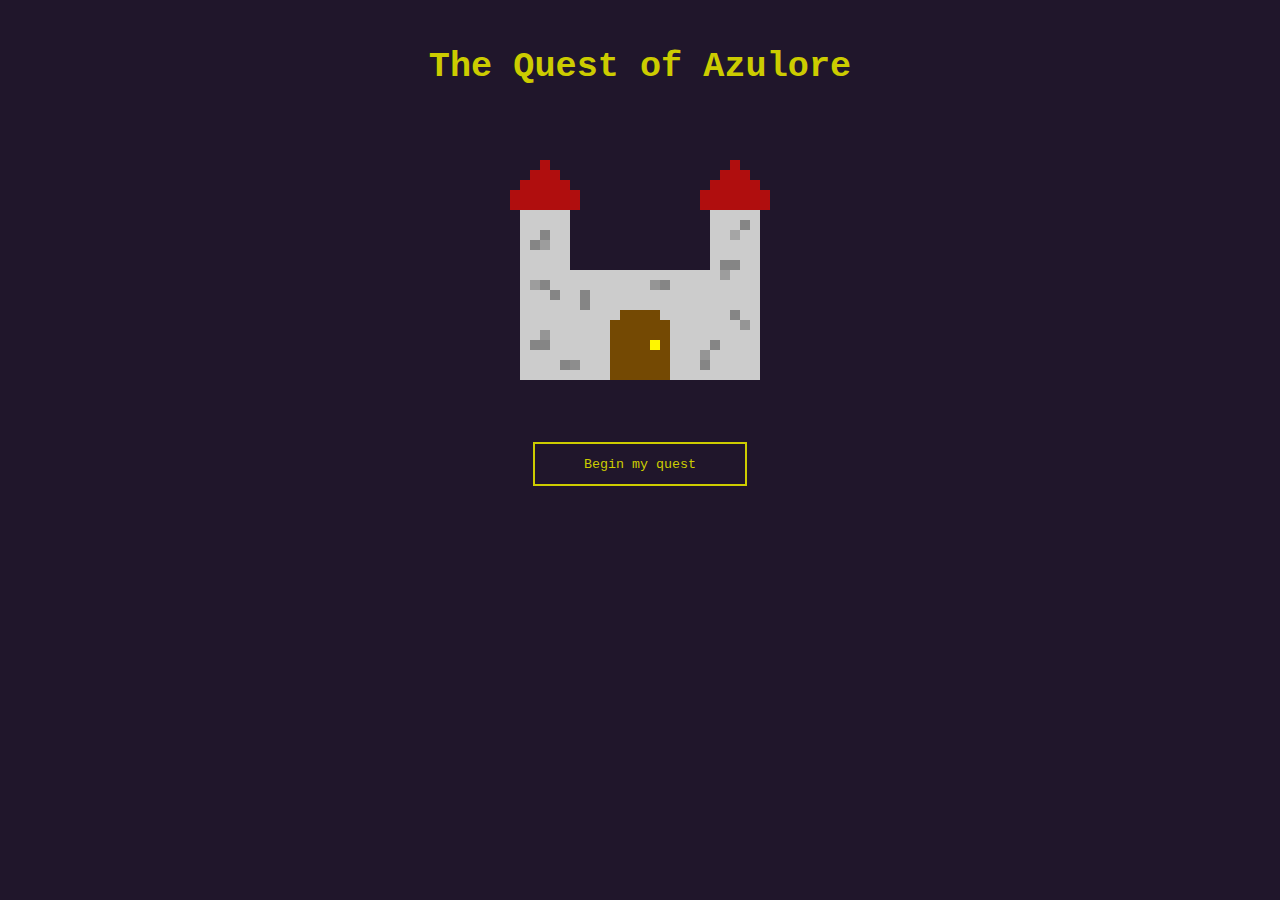
<file: index.html>
<html>
    <head>
        <meta name="viewport" content="width=device-width, initial-scale=1">
        <meta charset="utf-8">
        <link rel="stylesheet" href="azulore.css">
        <title>Quest of Azulore</title>
        <script>
            function show(param_div_id) {
                document.getElementById('start').innerHTML = document.getElementById(param_div_id).innerHTML;
            }
            function greet() {
                var name=document.getElementById("userName").value;
                document.getElementById("welcome").innerHTML = name + "..." + " A name fit for such a promising warrior";
            }
            const fanfare = new Audio("landing_theme.mp3"); //varname.play() == onclick action
            const theme = new Audio("main_theme.mp3");
            theme.loop = true;
            const prologue = new Audio();
            prologue.loop = true;
            const battle = new Audio();
            battle.loop = true;
            const game_over = new Audio("game_over.mp3");
            const credits = new Audio;
            credits.loop = true;
        </script>
    </head>
    <body>
     <div id="start">
            <h1>The Quest of Azulore</h1>
            <img src="castle.png" style="display:block; margin:0 auto;">
            <button id="continue" type="button" onclick="show('game-open'); prologue.play()">Begin my quest</button>
        </div>
        <!--ONBOARDING-->
        <div id="game-open" style="display:none;">
            <img src="wizard-sprite.png" alt="a pixelated sprite of a wizard in blue robe and hat with staff"/>
            <h2>Greetings, traveler! Welcome to the land of Azulore. </h2>
            <p>Enter your name</p>
            <input id="userName" type="text"></input>
            <button type="submit" onclick="greet()"> Go </button>
            <h3 id="welcome"></h3>
            <button type="button" onclick="show('weapon-select')">--></button>
        </div>
        <div id="weapon-select" style="display:none;">
            <h2>Choose your weapon</h2>
            <button id="sword-select" type="button" onclick="show('sword1')">1</button>
            <button id="sword-select" type="button" onclick="show('sword2')">2</button>
            <button id="sword-select" type="button" onclick="show('sword3')">3</button>
        </div>
            <div id="sword1" style="display:none;">
                <img src="sword1.png" alt="silver sword with brown hilt, the hilt has golden accents"/>
                <h3>Eternal Protector</h3>
                <p>Tried and true sword of many warriors past. Tested by many years of battle, unwaveringly reliable</p>
                <button type="button" onclick="show('quest-origin')">Yes</button>
                <button type="button" onclick="show('weapon-select')">No</button>
            </div>
            <div id="sword2" style="display:none;">
                <img src="sword2.png" alt="blue sword with green hilt"/>
                <h3>Cometfell</h3>
                <p>Sword of mysterious origin, with blade and hilt of otherworldy jewels</p>
                <button type="button" onclick="show('quest-origin')">Yes</button>
                <button type="button" onclick="show('weapon-select')">No</button>
            </div>
            <div id="sword3" style="display:none;">
                <img src="sword3.png" alt="silver sword with black hilt"/>
                <h3>Bandit's Sword</h3>
                <p>A simple blade for a cutthroat warrior. Precise, exact, and honest</p>
                <button type="button" onclick="show('quest-origin')">Yes</button>
                <button type="button" onclick="show('weapon-select')">No</button>
            </div>
        <!--STORY BEGINS-->
        <div id="quest-origin" style="display:none;">
            <img src="wizard-sprite.png"/>
            <p>An excellent choice, young warrior</p>
            <h3>Now, to begin your journey, you must know the state of our kingdom</h4>
            <button type="button" onclick="show('exposition1')">--></button>
        </div>
        <div id="exposition1" style="display:none;">
            <img src="castle.png"/>
            <p>Long ago, <strong>the kingdom of Azulore</strong> stood proud.</p>
            <button type="button" onclick="show('exposition2')">--></button>
        </div>
        <div id="exposition2" style="display:none;">
            <img src="crystal.png"/>
            <p>Wizards like myself dutifully served the queen, protecting our sacred jewel:</p>
            <h3>The Salanite of Azulore</h3>
            <button type="button" onclick="show('exposition3')">--></button>
        </div> 
        <div id="exposition3" style="display:none;">
            <img src="wizard-sprite.png"/>
            <img src="wizard-sprite.png"/>
            <img src="wizard-sprite.png"/>
            <p> We performed our duties and protected the jewel well, until, from the mountains, we heard a defeaning</p>
            <h2>ROAR</h2>
            <button type="button" onclick="show('exposition4')">--></button>
        </div>
        <div id="exposition4" style="display:none;">
            <img src="dragon-fire.png"/>
            <p>The fabled dragon <strong>Tathoss the Firestarter</strong> attacked the castle and overwhelmed our defenses</p>
            <button type="button" onclick="show('exposition5')">--></button>
        </div>
        <div id="exposition5" style="display:none;">
            <img src="castle-destroyed.png"/>
            <p>Once we finally chased him off, our castle lay in ruins. Our jewel was stolen. I was the only surviving wizard.</p>
            <button type="button" onclick="show('end-expo')">--></button>
        </div>
        <div id="end-expo" style="display:none;">
            <img src="wizard-sprite.png"/>
            <p>We have awaited a warrior who will reclaim our crystal, defeat Tathoss, and restore our kingdom.</p>
            <h3>Can you help us?</h3>
            <button type="button" onclick="prologue.pause(); show('branch1'); theme.play()">Yes!</button>
        </div>
        <!--ADVENTURE-->
        <div id="branch1" style="display:none;">
            <h3>The first choice of your journey</h3>
            <img src="path.png" alt="dirt path split into left and right forks"/>
            <p>Which path will you take?</p>
            <button type="button" onclick="show('left')">Left</button>
            <button type="button" onclick="show('right')">Right</button>
        </div>
            <!--LEFT PATH-->
            <div id="left" style="display:none;">
                <img src="weary.png"/>
                <p>You have chosen <strong>The Road of the Weary</strong>. These villagers are survivors of Tathoss's attacks.</p>
                <p>They are devoted to his downfall and will be great allies</p>
                <button type="button" onclick="show('cont-left')">--></button>
            </div>
                <div id="cont-left" style="display:none;">
                    <h3>You found a villager! Widow Mary</h3>
                    <img id="villager" src="mary.png">
                    <button type="button" onclick="show('wid-mary')">--></button>
                </div>
                <div id="wid-mary" style="display:none;">
                    <img id="villager" src="mary.png"/>
                    <p>Oh, young warrior! You have come to rescue us!</p>
                    <button type="button" onclick="show('mary1')">--></button>
                </div>
                    <div id="mary1" style="display:none;">
                        <img id="villager" src="mary.png"/>
                        <p>Tathoss has ruled for far too long. He keeps guards along these paths.</p>
                        <button type="button" onclick="show('mary-choice')">--></button>
                    </div>
                    <div id="mary-choice" style="display:none;">
                        <img src="woods.png"/>
                        <p>Take this path through the woods, they won't see you there.</p>
                        <button type="button" onclick="show('mary-path')">Take Mary's Path</button>
                        <button type="button" onclick="theme.pause();show('capture');game_over.play()">Continue your Path</button>
                    </div>
            <div id="mary-path" style="display:none;">
                <img src="coins.png">
                <p>You carefully avoided Tathoss's soldiers. Along the way you found <strong>5 gold coins</strong></p>
                <p>They may be useful later</p>
                <button type="button" onclick="show('branch2')">--></button>
            </div>
            <!--RIGHT PATH-->
            <div id="right" style="display:none;">
                <img src="deranged.png"/>
                <p>You have chosen <strong>The Road of the Deranged</strong>. These villagers survived Tathoss's attacks, but lost their minds along the way.</p>
                <p>They are unreliable, think carefully before following their guidance.</p>
                <button type="button" onclick="show('cont-right')">--></button>
            </div>
                <div id="cont-right" style="display:none;">
                    <h3>You found a villager! Crazy Cecil</h3>
                    <img id="villager" src="cecil.png">
                    <button type="button" onclick="show('cra-cecil')">--></button>
                </div>
                <div id="cra-cecil" style="display:none;">
                    <img id="villager" src="cecil.png">
                    <p>A champion! A savior for the realm!</p>
                    <button type="button" onclick="show('cecil1')">--></button>
                </div>
                    <div id="cecil1" style="display:none;">
                        <img id="villager" src="cecil.png">
                        <p>Tathoss has eyes, he sees all, you aren't safe here!</p>
                        <button type="button" onclick="show('cecil-choice')">--></button>
                    </div>
                    <div id="cecil-choice" style="display:none;">
                        <img src="field.png">
                        <p>The field, young warrior! Go through the field!</p>
                        <button type="button" onclick="show('cecil-path')">Take Cecil's Path</button>
                        <button type="button" onclick="theme.pause(); show('capture'); game_over.play()">Continue your Path</button>
                    </div>
            <div id="cecil-path" style="display:none;">
                <img src="snake.png">
                <p>You snuck past Tathoss's soldiers easily. But along the way, a <strong>saber snake</strong> stole your sword</p>
                <p>Will you continue unarmed?</p>
                <button type="button" onclick="show('branch2')">Yes</button>
                <button type="button" onclick="show('new-weapon')">No</button>
            </div>
                <div id="new-weapon" style="display:none;">
                    <img src="mats.png">
                    <p>You must make a new weapon from these materials in the field</p>
                    <h3>Which weapon will you make?</h3>
                    <button id="sword-select" type="button" onclick="show('weapon1')">1</button>
                    <button id="sword-select" type="button" onclick="show('weapon2')">2</button>
                    <button id="sword-select" type="button" onclick="show('weapon3')">3</button>
                </div>
                    <div id="weapon1" style="display:none;">
                        <img src="bow-arrow.png">
                        <h3>Bow and Arrow</h3>
                        <p>Light, stealthy, long-ranged. Truly a weapon of rogues</p>
                        <button type="button" onclick="show('branch2')">Yes</button>
                        <button type="button" onclick="show('new-weapon')">No</button>
                    </div>
                    <div id="weapon2" style="display:none;">
                        <img src="spear.png">
                        <h3>Spear</h3>
                        <p>Brute and deadly, a weapon of champions</p>
                        <button type="button" onclick="show('branch2')">Yes</button>
                        <button type="button" onclick="show('new-weapon')">No</button>
                    </div>
                    <div id="weapon3" style="display:none;">
                        <img src="staff.png">
                        <h3>Staff</h3>
                        <p>Versatile and subtle. An instrument of peace, but useful should a fight arise</p>
                        <button type="button" onclick="show('branch2')">Yes</button>
                        <button type="button" onclick="show('new-weapon')">No</button>
                    </div>
            <div id="capture" style="display:none;">
                <img src="soldier.png">
                <p>Tathoss's soliders bested you! You have been captured!</p>
                <h3>GAME OVER</h3>
                <p id="game-over">Close and reopen program to restart game</p>
            </div>
        <div id="branch2" style="display:none;">
            <h3>You made it out of the village!</h3>
            <h4>What is your next step in reaching the castle?</h4>
            <img src="path.png" style="rotate:90deg; display:block; margin:auto;"> <br>
            <button type="button" onclick="show('castle-route1')">1</button>
            <button type="button" onclick="show('castle-route2')">2</button>
        </div>
            <div id="castle-route1" style="display:none;">
                <h2>Path 1</h2>
                <img src="path-def.png" style="display:block; margin:auto;">
                <button type="button" onclick="show('cr1')">Yes</button>
                <button type="button" onclick="show('branch2')">No</button>
            </div>
            <div id="castle-route2" style="display:none;">
                <h2>Path 2</h2>
                <img src="path-def.png" style="display:block; margin:auto;">
                <button type="button" onclick="show('cr2')">Yes</button>
                <button type="button" onclick="show('branch2')">No</button>
            </div>
                <div id="cr1" style="display:none;">
                    <h3>You found a merchant's wagon!</h3>
                    <p>For 5 coins, he will take you directly to the castle!</p>
                    <button type="button" onclick="show('castle-final')">Use my 5 coins</button>
                    <button type="button" onclick="show('cr2')">I have no coins</button>
                </div>
                <div id="cr2" style="display:none;">
                    <h3>One of Tathoss's soliders! You must defeat him to get to the castle!</h3>
                    <img src="soldier.png" style="display:block; margin:auto;">
                    <button type="button" onclick="show('victory')">Use my sword</button>
                    <button type="button" onclick="theme.pause();show('defeat-staff');game_over.play()">Use my staff</button>
                    <button type="button" onclick="show('victory')">Use my spear</button>
                    <button type="button" onclick="theme.pause();show('defeat-bow');game_over.play()">Use my bow and arrow</button>
                    <button type="button" onclick="theme.pause();show('capture');game_over.play()">I have no weapon</button>
                </div>
                    <div id="victory" style="display:none;">
                        <img src="castle.png">
                        <h2>You defeated Tathoss's soldier!</h2>
                        <p>Hurry to the castle before more soldiers come!</p>
                        <button type="button" onclick="show('castle-final')">--></button>
                    </div>
                    <div id="defeat-bow" style="display:none;">
                        <h2>You lost!</h2>
                        <img src="bow-arrow.png">
                        <img src="soldier.png">
                        <p>Your weapon was no match for Tathoss's soldier</p>
                        <p>You were defeated and captured</p>
                        <h3>GAME OVER</h3>
                        <p id="game-over">Close and reopen program to restart game</p>
                    </div>
                    <div id="defeat-staff" style="display:none;">
                        <h2>You lost!</h2>
                        <img src="staff.png">
                        <img src="soldier.png">
                        <p>Your weapon was no match for Tathoss's soldier</p>
                        <p>You were defeated and captured</p>
                        <h3>GAME OVER</h3>
                        <p id="game-over">Close and reopen program to restart game</p>
                    </div>
                <div id="castle-final" style="display:none;">
                    <h2>You reached the castle! Enter to defeat Tathoss and save Azulore</h2>
                    <img src="door.png" style="display:block; margin:auto;">
                    <button type="button" onclick="theme.pause(); show('showdown');battle.play()">--></button>
                </div>
                <div id="showdown" style="display:none;">
                    <h2>TATHOSS THE FIRESTARTER</h2>
                    <img src="dragon-fire.png">
                    <h3>ROAR!</h3>
                    <p>You believe you can defeat me, warrior?</p>
                    <button type="button" onclick="show('fight-start')">Attack</button>
                </div>
                    <div id="fight-start" style="display:none;">
                        <h2>Defeat Tathoss!</h2>
                        <img src="dragon-fire.png" style="display:block; margin:auto;" >
                        <button id="dmg" type="button" onclick="show('strk1')">Strike</button>
                    </div>
                        <div id="strk1" style="display:none;">
                            <img src="dragon-dmg.png" style="display:block; margin:auto;">
                            <button id="dmg" type="button" onclick="show('strk2')">Strike</button>
                        </div>
                        <div id="strk2" style="display:none;">
                            <img src="dragon-dmg.png" style="display:block; margin:auto;" width="270px" height="270px">
                            <button id="dmg" type="button" onclick="show('strk3')">Strike</button>
                        </div>
                        <div id="strk3" style="display:none;">
                            <img src="dragon-dmg.png" style="display:block; margin:auto;" width="250px" height="250px">
                            <button id="dmg" type="button" onclick="battle.pause(); show('dead'); fanfare.play()">Strike</button>
                        </div>
                        <div id="dead" style="display:none;">
                            <img src="dragon-dead.png" style="display:block; margin:auto;">
                            <h1>VICTORY!</h1>
                            <button type="button" onclick="show('end');credits.play()">--></button>
                        </div>
        <div id="end" style="display:none;">
            <h1>You defeated Tathoss and returned the crystal!</h1>
            <img id="endscreen" src="mary.png">
            <img id="endscreen" src="cecil.png">
            <img id="endscreen" src="wizard-sprite.png">
            <h2 id="thank">Thank you, thank you, young warrior!</h2>
            <p id="game-over">Refresh to restart game</p>
            <button type="button" onclick="show('credits')">Credits</button>
        </div>
        <div id="credits" style="display:none;">
            <h2>Story by</h2>
            <p id="cred">Ari Hammond</p>
            <h2>Graphics by</h2>
            <p id="cred">Ari Hammond</p>
            <p id="cred-note">via <a href="https://www.piskelapp.com/" target="_blank">Piskel</a></p>
            <h2>Music by</h2>
            <p id="cred">Ari Hammond</p>
            <h2>Layout and Source Code by</h2>
            <p id="cred">Ari Hammond</p>
            <div id="line" height="20"></div>
            <br>
            <h3 id="cred-note"><a href="https://www.github.com/arihamm24" target="_blank">More Web Design from Ari Hammond</a></3>
        </div>
    </body>
</html>
</file>
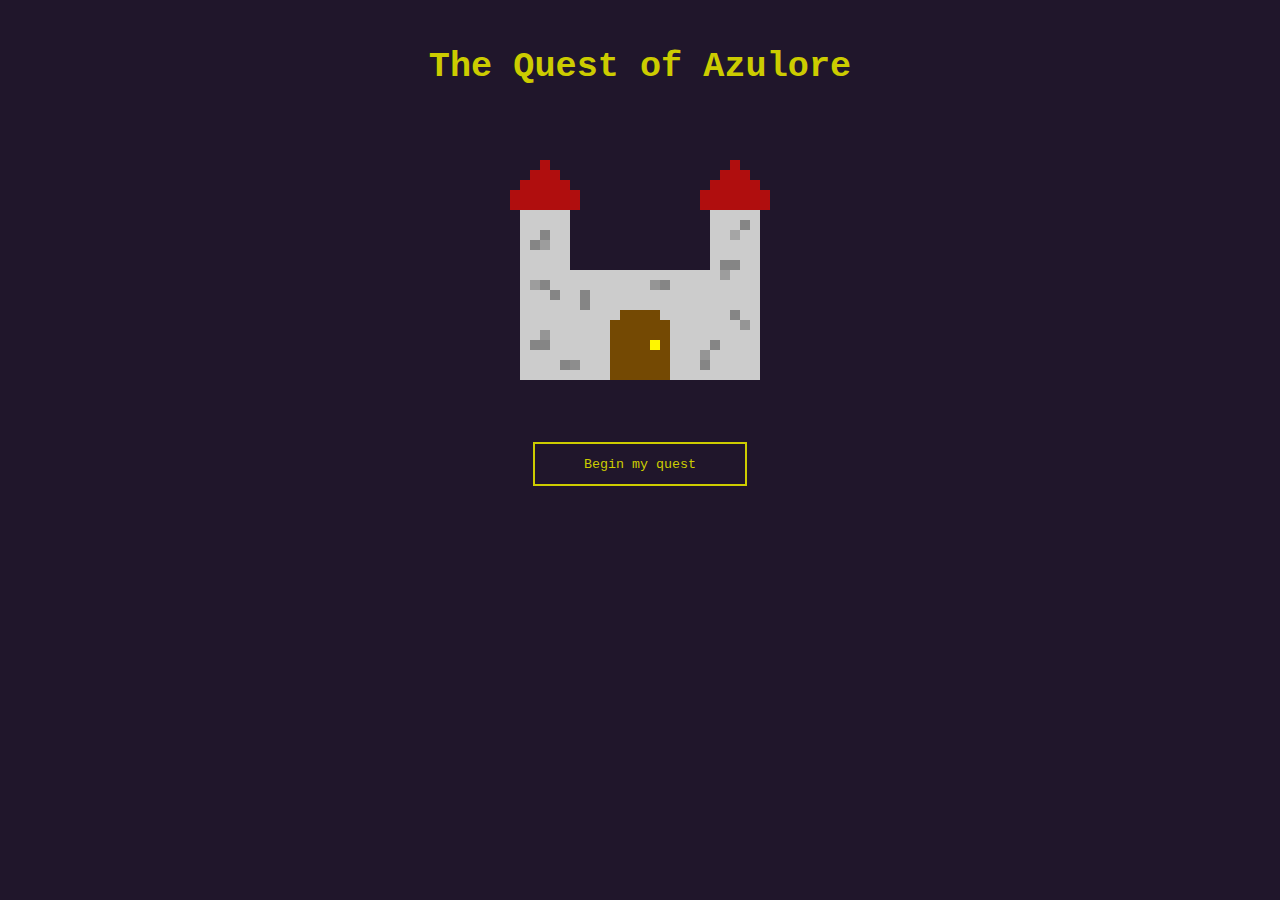
<file: azulore-text.html>
<html>
    <head>
        <meta name="viewport" content="width=device-width, initial-scale=1">
        <meta charset="utf-8">
        <link rel="stylesheet" href="azulore.css">
        <title>Quest of Azulore</title>
        <script>
            function show(param_div_id) {
                document.getElementById('start').innerHTML = document.getElementById(param_div_id).innerHTML;
            }
            function greet(){
                var name=document.getElementById("userName").value;
                document.getElementById("welcome").innerHTML = name + "..." + " A name fit for such a promising warrior";
            }
        </script>
    </head>
    <body>
     <div id="start">
            <h1>The Quest of Azulore</h1>
            <img src="castle.png" style="display:block; margin:0 auto;">
            <button id="continue" type="button" onclick="show('game-open')">Begin my quest</button>
        </div>
        <!--ONBOARDING-->
        <div id="game-open" style="display:none;">
            <img src="wizard-sprite.png" alt="a pixelated sprite of a wizard in blue robe and hat with staff"/>
            <h2>Greetings, traveler! Welcome to the land of Azulore. </h2>
            <p>Enter your name</p>
            <input id="userName" type="text"></input>
            <button type="submit" onclick="greet()">--></button>
            <h3 id="welcome"></h3>
            <button type="button" onclick="show('weapon-select')">--></button>
        </div>
        <div id="weapon-select" style="display:none;">
            <h2>Choose your weapon</h2>
            <button id="sword-select" type="button" onclick="show('sword1')">1</button>
            <button id="sword-select" type="button" onclick="show('sword2')">2</button>
            <button id="sword-select" type="button" onclick="show('sword3')">3</button>
        </div>
            <div id="sword1" style="display:none;">
                <img src="sword1.png" alt="silver sword with brown hilt, the hilt has golden accents"/>
                <h3>Eternal Protector</h3>
                <p>Tried and true sword of many warriors past. Tested by many years of battle, unwaveringly reliable</p>
                <button type="button" onclick="show('quest-origin')">Yes</button>
                <button type="button" onclick="show('weapon-select')">No</button>
            </div>
            <div id="sword2" style="display:none;">
                <img src="sword2.png" alt="blue sword with green hilt"/>
                <h3>Cometfell</h3>
                <p>Sword of mysterious origin, with blade and hilt of otherworldy jewels</p>
                <button type="button" onclick="show('quest-origin')">Yes</button>
                <button type="button" onclick="show('weapon-select')">No</button>
            </div>
            <div id="sword3" style="display:none;">
                <img src="sword3.png" alt="silver sword with black hilt"/>
                <h3>Bandit's Sword</h3>
                <p>A simple blade for a cutthroat warrior. Precise, exact, and honest</p>
                <button type="button" onclick="show('quest-origin')">Yes</button>
                <button type="button" onclick="show('weapon-select')">No</button>
            </div>
        <!--STORY BEGINS-->
        <div id="quest-origin" style="display:none;">
            <img src="wizard-sprite.png"/>
            <p>An excellent choice, young warrior</p>
            <h3>Now, to begin your journey, you must know the state of our kingdom</h4>
            <button type="button" onclick="show('exposition1')">--></button>
        </div>
        <div id="exposition1" style="display:none;">
            <img src="castle.png"/>
            <p>Long ago, <strong>the kingdom of Azulore</strong> stood proud.</p>
            <button type="button" onclick="show('exposition2')">--></button>
        </div>
        <div id="exposition2" style="display:none;">
            <img src="crystal.png"/>
            <p>Wizards like myself dutifully served the queen, protecting our sacred jewel:</p>
            <h3>The Salanite of Azulore</h3>
            <button type="button" onclick="show('exposition3')">--></button>
        </div> 
        <div id="exposition3" style="display:none;">
            <img src="wizard-sprite.png"/>
            <img src="wizard-sprite.png"/>
            <img src="wizard-sprite.png"/>
            <p> We performed our duties and protected the jewel well, until, from the mountains, we heard a defeaning</p>
            <h2>ROAR</h2>
            <button type="button" onclick="show('exposition4')">--></button>
        </div>
        <div id="exposition4" style="display:none;">
            <img src="dragon-fire.png"/>
            <p>The fabled dragon <strong>Tathoss the Firestarter</strong> attacked the castle and overwhelmed our defenses</p>
            <button type="button" onclick="show('exposition5')">--></button>
        </div>
        <div id="exposition5" style="display:none;">
            <img src="castle-destroyed.png"/>
            <p>Once we finally chased him off, our castle lay in ruins. Our jewel was stolen. I was the only surviving wizard.</p>
            <button type="button" onclick="show('end-expo')">--></button>
        </div>
        <div id="end-expo" style="display:none;">
            <img src="wizard-sprite.png"/>
            <p>We have awaited a warrior who will reclaim our crystal, defeat Tathoss, and restore our kingdom.</p>
            <h3>Can you help us?</h3>
            <button type="button" onclick="show('branch1')">Yes!</button>
        </div>
        <!--ADVENTURE-->
        <div id="branch1" style="display:none;">
            <h3>The first choice of your journey</h3>
            <img src="path.png" alt="dirt path split into left and right forks"/>
            <p>Which path will you take?</p>
            <button type="button" onclick="show('left')">Left</button>
            <button type="button" onclick="show('right')">Right</button>
        </div>
            <!--LEFT PATH-->
            <div id="left" style="display:none;">
                <img src="weary.png"/>
                <p>You have chosen <strong>The Road of the Weary</strong>. These villagers are survivors of Tathoss's attacks.</p>
                <p>They are devoted to his downfall and will be great allies</p>
                <button type="button" onclick="show('cont-left')">--></button>
            </div>
                <div id="cont-left" style="display:none;">
                    <h3>You found a villager! Widow Mary</h3>
                    <img id="villager" src="mary.png">
                    <button type="button" onclick="show('wid-mary')">--></button>
                </div>
                <div id="wid-mary" style="display:none;">
                    <img id="villager" src="mary.png"/>
                    <p>Oh, young warrior! You have come to rescue us!</p>
                    <button type="button" onclick="show('mary1')">--></button>
                </div>
                    <div id="mary1" style="display:none;">
                        <img id="villager" src="mary.png"/>
                        <p>Tathoss has ruled for far too long. He keeps guards along these paths.</p>
                        <button type="button" onclick="show('mary-choice')">--></button>
                    </div>
                    <div id="mary-choice" style="display:none;">
                        <img src="woods.png"/>
                        <p>Take this path through the woods, they won't see you there.</p>
                        <button type="button" onclick="show('mary-path')">Take Mary's Path</button>
                        <button type="button" onclick="show('capture')">Continue your Path</button>
                    </div>
            <div id="mary-path" style="display:none;">
                <img src="coins.png">
                <p>You carefully avoided Tathoss's soldiers. Along the way you found <strong>5 gold coins</strong></p>
                <p>They may be useful later</p>
                <button type="button" onclick="show('branch2')">--></button>
            </div>
            <!--RIGHT PATH-->
            <div id="right" style="display:none;">
                <img src="deranged.png"/>
                <p>You have chosen <strong>The Road of the Deranged</strong>. These villagers survived Tathoss's attacks, but lost their minds along the way.</p>
                <p>They are unreliable, think carefully before following their guidance.</p>
                <button type="button" onclick="show('cont-right')">--></button>
            </div>
                <div id="cont-right" style="display:none;">
                    <h3>You found a villager! Crazy Cecil</h3>
                    <img id="villager" src="cecil.png">
                    <button type="button" onclick="show('cra-cecil')">--></button>
                </div>
                <div id="cra-cecil" style="display:none;">
                    <img id="villager" src="cecil.png">
                    <p>A champion! A savior for the realm!</p>
                    <button type="button" onclick="show('cecil1')">--></button>
                </div>
                    <div id="cecil1" style="display:none;">
                        <img id="villager" src="cecil.png">
                        <p>Tathoss has eyes, he sees all, you aren't safe here!</p>
                        <button type="button" onclick="show('cecil-choice')">--></button>
                    </div>
                    <div id="cecil-choice" style="display:none;">
                        <img src="field.png">
                        <p>The field, young warrior! Go through the field!</p>
                        <button type="button" onclick="show('cecil-path')">Take Cecil's Path</button>
                        <button type="button" onclick="show('capture')">Continue your Path</button>
                    </div>
            <div id="cecil-path" style="display:none;">
                <img src="snake.png">
                <p>You snuck past Tathoss's soldiers easily. But along the way, a <strong>saber snake</strong> stole your sword</p>
                <p>Will you continue unarmed?</p>
                <button type="button" onclick="show('branch2')">Yes</button>
                <button type="button" onclick="show('new-weapon')">No</button>
            </div>
                <div id="new-weapon" style="display:none;">
                    <img src="mats.png">
                    <p>You must make a new weapon from these materials in the field</p>
                    <h3>Which weapon will you make?</h3>
                    <button id="sword-select" type="button" onclick="show('weapon1')">1</button>
                    <button id="sword-select" type="button" onclick="show('weapon2')">2</button>
                    <button id="sword-select" type="button" onclick="show('weapon3')">3</button>
                </div>
                    <div id="weapon1" style="display:none;">
                        <img src="bow-arrow.png">
                        <h3>Bow and Arrow</h3>
                        <p>Light, stealthy, long-ranged. Truly a weapon of rogues</p>
                        <button type="button" onclick="show('branch2')">Yes</button>
                        <button type="button" onclick="show('new-weapon')">No</button>
                    </div>
                    <div id="weapon2" style="display:none;">
                        <img src="spear.png">
                        <h3>Spear</h3>
                        <p>Brute and deadly, a weapon of champions</p>
                        <button type="button" onclick="show('branch2')">Yes</button>
                        <button type="button" onclick="show('new-weapon')">No</button>
                    </div>
                    <div id="weapon3" style="display:none;">
                        <img src="staff.png">
                        <h3>Staff</h3>
                        <p>Versatile and subtle. An instrument of peace, but useful should a fight arise</p>
                        <button type="button" onclick="show('branch2')">Yes</button>
                        <button type="button" onclick="show('new-weapon')">No</button>
                    </div>
            <div id="capture" style="display:none;">
                <img src="soldier.png">
                <p>Tathoss's soliders bested you! You have been captured!</p>
                <h3>GAME OVER</h3>
                <p id="game-over">Close and reopen program to restart game</p>
            </div>
        <div id="branch2" style="display:none;">
            <h3>You made it out of the village!</h3>
            <h4>What is your next step in reaching the castle?</h4>
            <img src="path.png" style="rotate:90deg; display:block; margin:auto;"> <br>
            <button type="button" onclick="show('castle-route1')">1</button>
            <button type="button" onclick="show('castle-route2')">2</button>
        </div>
            <div id="castle-route1" style="display:none;">
                <h2>Path 1</h2>
                <img src="path-def.png" style="display:block; margin:auto;">
                <button type="button" onclick="show('cr1')">Yes</button>
                <button type="button" onclick="show('branch2')">No</button>
            </div>
            <div id="castle-route2" style="display:none;">
                <h2>Path 2</h2>
                <img src="path-def.png" style="display:block; margin:auto;">
                <button type="button" onclick="show('cr2')">Yes</button>
                <button type="button" onclick="show('branch2')">No</button>
            </div>
                <div id="cr1" style="display:none;">
                    <h3>You found a merchant's wagon!</h3>
                    <p>For 5 coins, he will take you directly to the castle!</p>
                    <button type="button" onclick="show('castle-final')">Use my 5 coins</button>
                    <button type="button" onclick="show('cr2')">I have no coins</button>
                </div>
                <div id="cr2" style="display:none;">
                    <h3>One of Tathoss's soliders! You must defeat him to get to the castle!</h3>
                    <img src="soldier.png" style="display:block; margin:auto;">
                    <button type="button" onclick="show('victory')">Use my sword</button>
                    <button type="button" onclick="show('defeat-staff')">Use my staff</button>
                    <button type="button" onclick="show('victory')">Use my spear</button>
                    <button type="button" onclick="show('defeat-bow')">Use my bow and arrow</button>
                    <button type="button" onclick="show('capture')">I have no weapon</button>
                </div>
                    <div id="victory" style="display:none;">
                        <img src="castle.png">
                        <h2>You defeated Tathoss's soldier!</h2>
                        <p>Hurry to the castle before more soldiers come!</p>
                        <button type="button" onclick="show('castle-final')">--></button>
                    </div>
                    <div id="defeat-bow" style="display:none;">
                        <h2>You lost!</h2>
                        <img src="bow-arrow.png">
                        <img src="soldier.png">
                        <p>Your weapon was no match for Tathoss's soldier</p>
                        <p>You were defeated and captured</p>
                        <h3>GAME OVER</h3>
                        <p id="game-over">Close and reopen program to restart game</p>
                    </div>
                    <div id="defeat-staff" style="display:none;">
                        <h2>You lost!</h2>
                        <img src="staff.png">
                        <img src="soldier.png">
                        <p>Your weapon was no match for Tathoss's soldier</p>
                        <p>You were defeated and captured</p>
                        <h3>GAME OVER</h3>
                        <p id="game-over">Close and reopen program to restart game</p>
                    </div>
                <div id="castle-final" style="display:none;">
                    <h2>You reached the castle! Enter to defeat Tathoss and save Azulore</h2>
                    <img src="door.png" style="display:block; margin:auto;">
                    <button type="button" onclick="show('showdown')">--></button>
                </div>
                <div id="showdown" style="display:none;">
                    <h2>TATHOSS THE FIRESTARTER</h2>
                    <img src="dragon-fire.png">
                    <h3>ROAR!</h3>
                    <p>You believe you can defeat me, warrior?</p>
                    <button type="button" onclick="show('fight-start')">Attack</button>
                </div>
                    <div id="fight-start" style="display:none;">
                        <h2>Defeat Tathoss!</h2>
                        <img src="dragon-fire.png" style="display:block; margin:auto;" >
                        <button id="dmg" type="button" onclick="show('strk1')">Strike</button>
                    </div>
                        <div id="strk1" style="display:none;">
                            <img src="dragon-dmg.png" style="display:block; margin:auto;">
                            <button id="dmg" type="button" onclick="show('strk2')">Strike</button>
                        </div>
                        <div id="strk2" style="display:none;">
                            <img src="dragon-dmg.png" style="display:block; margin:auto;" width="250px" height="250px">
                            <button id="dmg" type="button" onclick="show('strk3')">Strike</button>
                        </div>
                        <div id="strk3" style="display:none;">
                            <img src="dragon-dmg.png" style="display:block; margin:auto;" width="200px" height="200px">
                            <button id="dmg" type="button" onclick="show('dead')">Strike</button>
                        </div>
                        <div id="dead" style="display:none;">
                            <img src="dragon-dead.png" style="display:block; margin:auto;">
                            <h1>VICTORY!</h1>
                            <button type="button" onclick="show('end')">--></button>
                        </div>
        <div id="end" style="display:none;">
            <h1>You defeated Tathoss and returned the crystal!</h1>
            <img id="endscreen" src="mary.png">
            <img id="endscreen" src="cecil.png">
            <img id="endscreen" src="wizard-sprite.png">
            <h2 id="thank">Thank you, thank you, young warrior!</h2>
            <p id="game-over">Close and reopen program to restart game</p>
            <button type="button" onclick="show('credits')">Credits</button>
        </div>
        <div id="credits" style="display:none;">
            <h2>Story by</h2>
            <p id="cred">Ari Hammond</p>
            <h2>Graphics by</h2>
            <p id="cred">Ari Hammond</p>
            <p id="cred-note">via <a href="https://www.piskelapp.com/" target="_blank">Piskel</a></p>
            <h2>Layout and Source Code by</h2>
            <p id="cred">Ari Hammond</p>
            <div id="line"></div>
            <p id="cred-note">Made with VS Code</p>
            <a href="https://www.github.com/arihamm24" target="_blank">More by Ari Hammond</a>
        </div>
    </body>
</html>
</file>
<file: azulore.css>
:root{
    --bkgrnd: #20162b;
    --txt-color: #cccc00;
}
*{
    background-color: var(--bkgrnd);
    color: var(--txt-color);
    font-family: 'Courier New', Courier, monospace;
}
h1{
    font-size: 2.2em;
}
h2{
    font-size:1.5em;
}
h3{
    font-size: 1.3em;
}
p{
    font-size: 1.1em;
}
div{
    margin: auto;
    padding-top: 15px;
    text-align: center;
    display: block;
}
button{
    width: 17%;
    height: 5%;
    border: 2px solid var(--txt-color);
    margin: 12px;
    overflow-wrap: initial;
}
button:hover, a:hover{
    background-color: var(--txt-color);
    color: var(--bkgrnd);
}
input{
    border: 1.5px dotted var(--txt-color);
    height: 5%;
    width: auto;
}
#sword-select{
    width: 20%;
    height: 10%;
    border: 2px solid var(--txt-color);
    margin-bottom: 12px;
}
#villager{
    display:block;
    margin: 0 auto;
}
#game-over{
    font-style:italic;
}
#cred-note{
    font-style:italic;
    font-size: 0.9rem;
}
#line{
    width:90%;
    color:var(--txt-color);
    margin: auto;
}
#endscreen{
    display: inline-block;
}
</file>
